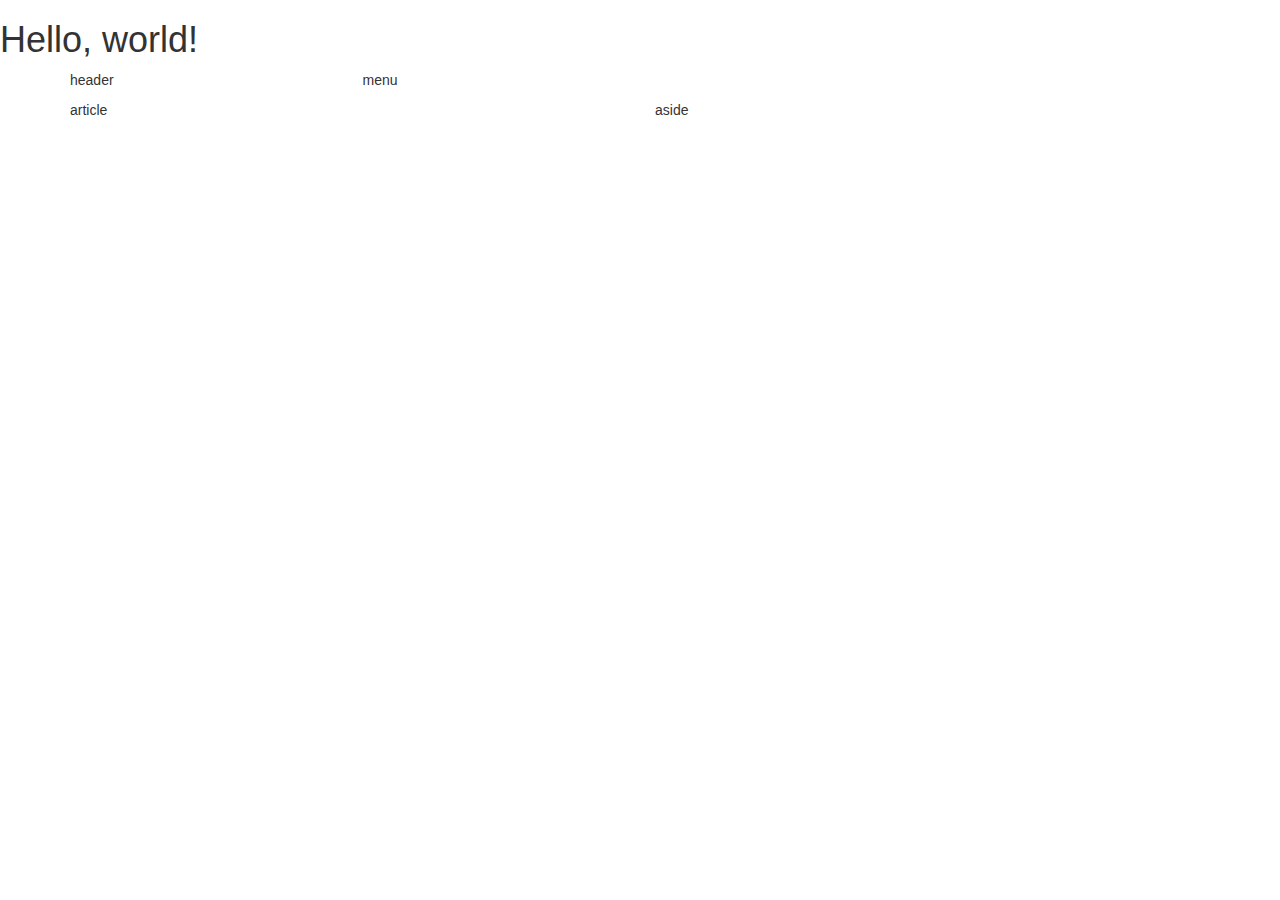
<file: Practicas/practica3/index.html>
<!DOCTYPE html>
<html lang="en">
  <head>
    <meta charset="utf-8">
    <meta http-equiv="X-UA-Compatible" content="IE=edge">
    <meta name="viewport" content="width=device-width, initial-scale=1">
    <!-- The above 3 meta tags *must* come first in the head; any other head content must come *after* these tags -->
    <title>Bootstrap 101 Template</title>

    <!-- Bootstrap -->
    <link href="css/bootstrap.min.css" rel="stylesheet">

    <!-- HTML5 shim and Respond.js for IE8 support of HTML5 elements and media queries -->
    <!-- WARNING: Respond.js doesn't work if you view the page via file:// -->
    <!--[if lt IE 9]>
      <script src="https://oss.maxcdn.com/html5shiv/3.7.3/html5shiv.min.js"></script>
      <script src="https://oss.maxcdn.com/respond/1.4.2/respond.min.js"></script>
    <![endif]-->
  </head>
  <body>
    <h1>Hello, world!</h1>

    <div class="container">
      <div class="row">
        <div class="col-md-3">
          <p>header</p>
        </div>
        <div class="col-md-9">
          <p>menu</p>
        </div>

      </div>
      <div class="row">
        <div class="col-md-6">
          <p>article</p>
        </div>
        <div class="col-md-6">
          <p>aside</p>
        </div>
        
      </div>
      <div class="row">
        
      </div>
    </div>

    <!-- jQuery (necessary for Bootstrap's JavaScript plugins) -->
    <script src="https://ajax.googleapis.com/ajax/libs/jquery/1.12.4/jquery.min.js"></script>
    <!-- Include all compiled plugins (below), or include individual files as needed -->
    <script src="js/bootstrap.min.js"></script>
  </body>
</html>
</file>
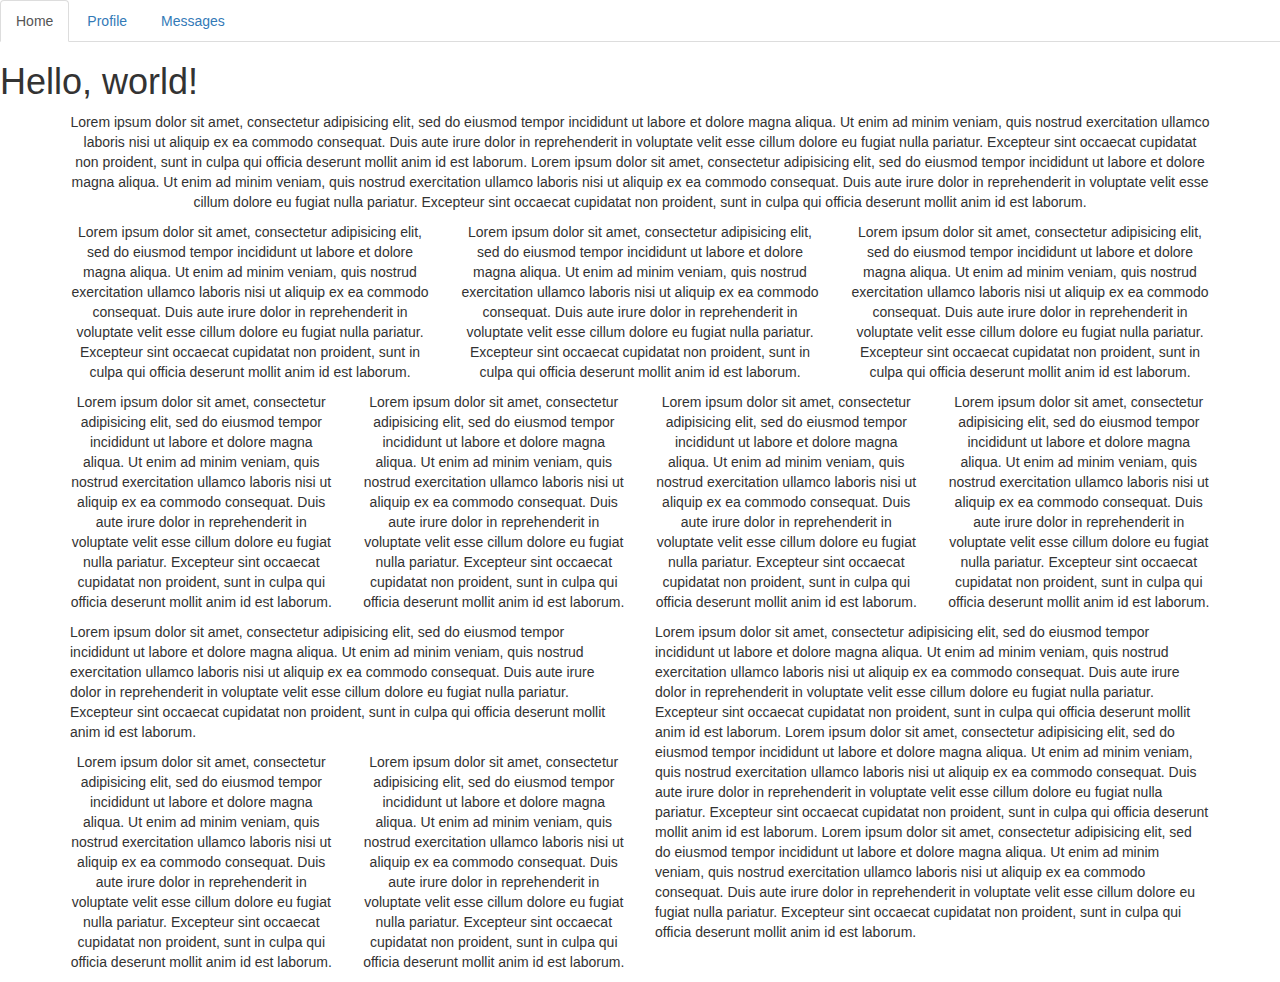
<file: Practicas/practica4/index.html>
<!DOCTYPE html>
<html lang="en">
  <head>
    <meta charset="utf-8">
    <meta http-equiv="X-UA-Compatible" content="IE=edge">
    <meta name="viewport" content="width=device-width, initial-scale=1">
    <!-- The above 3 meta tags *must* come first in the head; any other head content must come *after* these tags -->
    <title>Bootstrap 101 Template</title>

    <!-- Bootstrap -->
    <link href="css/bootstrap.min.css" rel="stylesheet">

   
  </head>
  <body>
  <ul class="nav nav-tabs">
  <li role="presentation" class="active"><a href="#">Home</a></li>
  <li role="presentation"><a href="#">Profile</a></li>
  <li role="presentation"><a href="#">Messages</a></li>
</ul>
    <h1>Hello, world!</h1>
    <div class="container">
        <div class="row">
            <div class="col-md-12">

              <p class="text-center">Lorem ipsum dolor sit amet, consectetur adipisicing elit, sed do eiusmod
                tempor incididunt ut labore et dolore magna aliqua. Ut enim ad minim veniam,
                quis nostrud exercitation ullamco laboris nisi ut aliquip ex ea commodo
                consequat. Duis aute irure dolor in reprehenderit in voluptate velit esse
                cillum dolore eu fugiat nulla pariatur. Excepteur sint occaecat cupidatat non
                proident, sunt in culpa qui officia deserunt mollit anim id est laborum.
                Lorem ipsum dolor sit amet, consectetur adipisicing elit, sed do eiusmod
                tempor incididunt ut labore et dolore magna aliqua. Ut enim ad minim veniam,
                quis nostrud exercitation ullamco laboris nisi ut aliquip ex ea commodo
                consequat. Duis aute irure dolor in reprehenderit in voluptate velit esse
                cillum dolore eu fugiat nulla pariatur. Excepteur sint occaecat cupidatat non
                proident, sunt in culpa qui officia deserunt mollit anim id est laborum.
              </p>

            </div>
        </div>
       <div class="row">
             <div class="col-md-4">
                  <p class="text-center">Lorem ipsum dolor sit amet, consectetur adipisicing elit, sed do eiusmod
                    tempor incididunt ut labore et dolore magna aliqua. Ut enim ad minim veniam,
                    quis nostrud exercitation ullamco laboris nisi ut aliquip ex ea commodo
                    consequat. Duis aute irure dolor in reprehenderit in voluptate velit esse
                    cillum dolore eu fugiat nulla pariatur. Excepteur sint occaecat cupidatat non
                    proident, sunt in culpa qui officia deserunt mollit anim id est laborum.
                  </p>
                   
             </div>
             <div class="col-md-4">
                  <p class="text-center">Lorem ipsum dolor sit amet, consectetur adipisicing elit, sed do eiusmod
                    tempor incididunt ut labore et dolore magna aliqua. Ut enim ad minim veniam,
                    quis nostrud exercitation ullamco laboris nisi ut aliquip ex ea commodo
                    consequat. Duis aute irure dolor in reprehenderit in voluptate velit esse
                    cillum dolore eu fugiat nulla pariatur. Excepteur sint occaecat cupidatat non
                    proident, sunt in culpa qui officia deserunt mollit anim id est laborum.
                  </p>
                   
             </div>
             <div class="col-md-4">
                  <p class="text-center">Lorem ipsum dolor sit amet, consectetur adipisicing elit, sed do eiusmod
                    tempor incididunt ut labore et dolore magna aliqua. Ut enim ad minim veniam,
                    quis nostrud exercitation ullamco laboris nisi ut aliquip ex ea commodo
                    consequat. Duis aute irure dolor in reprehenderit in voluptate velit esse
                    cillum dolore eu fugiat nulla pariatur. Excepteur sint occaecat cupidatat non
                    proident, sunt in culpa qui officia deserunt mollit anim id est laborum.
                  </p>
                   
             </div>
        </div>
             

        <div class="row">
            <div class="col-md-3">
                  <p class="text-center">Lorem ipsum dolor sit amet, consectetur adipisicing elit, sed do eiusmod
                    tempor incididunt ut labore et dolore magna aliqua. Ut enim ad minim veniam,
                    quis nostrud exercitation ullamco laboris nisi ut aliquip ex ea commodo
                    consequat. Duis aute irure dolor in reprehenderit in voluptate velit esse
                    cillum dolore eu fugiat nulla pariatur. Excepteur sint occaecat cupidatat non
                    proident, sunt in culpa qui officia deserunt mollit anim id est laborum.
                  </p>
            </div>
            <div class="col-md-3">
                  <p class="text-center">Lorem ipsum dolor sit amet, consectetur adipisicing elit, sed do eiusmod
                    tempor incididunt ut labore et dolore magna aliqua. Ut enim ad minim veniam,
                    quis nostrud exercitation ullamco laboris nisi ut aliquip ex ea commodo
                    consequat. Duis aute irure dolor in reprehenderit in voluptate velit esse
                    cillum dolore eu fugiat nulla pariatur. Excepteur sint occaecat cupidatat non
                    proident, sunt in culpa qui officia deserunt mollit anim id est laborum.
                  </p>
            </div>
            <div class="col-md-3">
                  <p class="text-center">Lorem ipsum dolor sit amet, consectetur adipisicing elit, sed do eiusmod
                    tempor incididunt ut labore et dolore magna aliqua. Ut enim ad minim veniam,
                    quis nostrud exercitation ullamco laboris nisi ut aliquip ex ea commodo
                    consequat. Duis aute irure dolor in reprehenderit in voluptate velit esse
                    cillum dolore eu fugiat nulla pariatur. Excepteur sint occaecat cupidatat non
                    proident, sunt in culpa qui officia deserunt mollit anim id est laborum.
                  </p>
            </div>
            <div class="col-md-3">
                  <p class="text-center">Lorem ipsum dolor sit amet, consectetur adipisicing elit, sed do eiusmod
                    tempor incididunt ut labore et dolore magna aliqua. Ut enim ad minim veniam,
                    quis nostrud exercitation ullamco laboris nisi ut aliquip ex ea commodo
                    consequat. Duis aute irure dolor in reprehenderit in voluptate velit esse
                    cillum dolore eu fugiat nulla pariatur. Excepteur sint occaecat cupidatat non
                    proident, sunt in culpa qui officia deserunt mollit anim id est laborum.
                  </p>
            </div>
        </div>

        <div class="row">
          <div class="col-md-6">
              <div class="row">
                <div class="col-md-12">
                    <p>Lorem ipsum dolor sit amet, consectetur adipisicing elit, sed do eiusmod
                      tempor incididunt ut labore et dolore magna aliqua. Ut enim ad minim veniam,
                      quis nostrud exercitation ullamco laboris nisi ut aliquip ex ea commodo
                      consequat. Duis aute irure dolor in reprehenderit in voluptate velit esse
                      cillum dolore eu fugiat nulla pariatur. Excepteur sint occaecat cupidatat non
                      proident, sunt in culpa qui officia deserunt mollit anim id est laborum.
                    </p>

                 </div>
                 <div class="col-md-6">
                    <p class="text-center">Lorem ipsum dolor sit amet, consectetur adipisicing elit, sed do eiusmod
                      tempor incididunt ut labore et dolore magna aliqua. Ut enim ad minim veniam,
                      quis nostrud exercitation ullamco laboris nisi ut aliquip ex ea commodo
                      consequat. Duis aute irure dolor in reprehenderit in voluptate velit esse
                      cillum dolore eu fugiat nulla pariatur. Excepteur sint occaecat cupidatat non
                      proident, sunt in culpa qui officia deserunt mollit anim id est laborum.
                    </p>

                   
                 </div>
                 <div class="col-md-6">
                    <p class="text-center">Lorem ipsum dolor sit amet, consectetur adipisicing elit, sed do eiusmod
                      tempor incididunt ut labore et dolore magna aliqua. Ut enim ad minim veniam,
                      quis nostrud exercitation ullamco laboris nisi ut aliquip ex ea commodo
                      consequat. Duis aute irure dolor in reprehenderit in voluptate velit esse
                      cillum dolore eu fugiat nulla pariatur. Excepteur sint occaecat cupidatat non
                      proident, sunt in culpa qui officia deserunt mollit anim id est laborum.
                    </p>

                   
                 </div>
              </div>
          </div>
         
          <div class="col-md-6">
              <p>Lorem ipsum dolor sit amet, consectetur adipisicing elit, sed do eiusmod
                tempor incididunt ut labore et dolore magna aliqua. Ut enim ad minim veniam,
                quis nostrud exercitation ullamco laboris nisi ut aliquip ex ea commodo
                consequat. Duis aute irure dolor in reprehenderit in voluptate velit esse
                cillum dolore eu fugiat nulla pariatur. Excepteur sint occaecat cupidatat non
                proident, sunt in culpa qui officia deserunt mollit anim id est laborum.
                Lorem ipsum dolor sit amet, consectetur adipisicing elit, sed do eiusmod
                tempor incididunt ut labore et dolore magna aliqua. Ut enim ad minim veniam,
                quis nostrud exercitation ullamco laboris nisi ut aliquip ex ea commodo
                consequat. Duis aute irure dolor in reprehenderit in voluptate velit esse
                cillum dolore eu fugiat nulla pariatur. Excepteur sint occaecat cupidatat non
                proident, sunt in culpa qui officia deserunt mollit anim id est laborum.
                Lorem ipsum dolor sit amet, consectetur adipisicing elit, sed do eiusmod
                tempor incididunt ut labore et dolore magna aliqua. Ut enim ad minim veniam,
                quis nostrud exercitation ullamco laboris nisi ut aliquip ex ea commodo
                consequat. Duis aute irure dolor in reprehenderit in voluptate velit esse
                cillum dolore eu fugiat nulla pariatur. Excepteur sint occaecat cupidatat non
                proident, sunt in culpa qui officia deserunt mollit anim id est laborum.
              </p>
            
          </div>
        </div>
           
        </div>
    </div>



    <!-- jQuery (necessary for Bootstrap's JavaScript plugins) -->
    <script src="https://ajax.googleapis.com/ajax/libs/jquery/1.12.4/jquery.min.js"></script>
    <!-- Include all compiled plugins (below), or include individual files as needed -->
    <script src="js/bootstrap.min.js"></script>
  </body>
</html>
</file>
